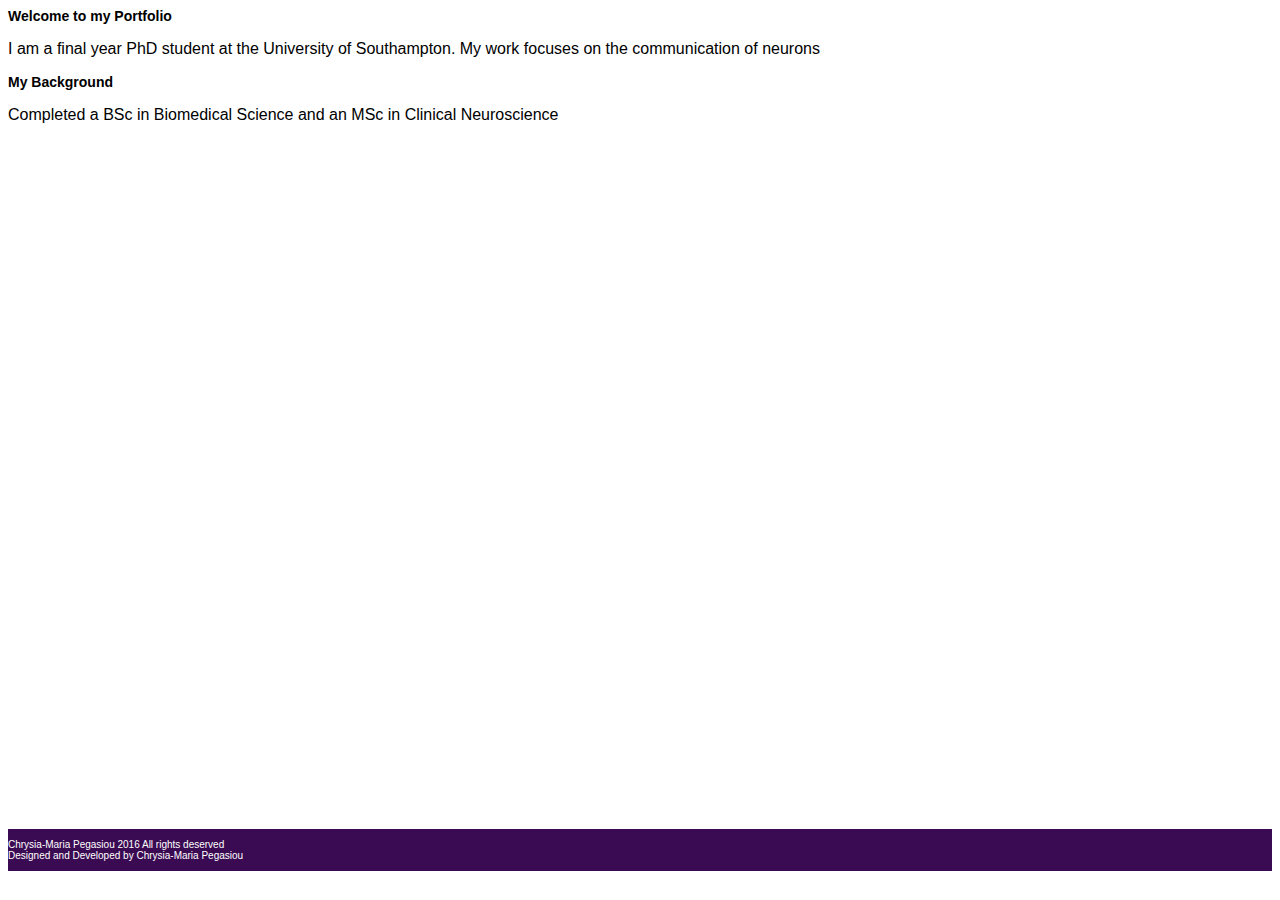
<file: Index.html>
<html>


<head>
		<title> Pegasiou's Portfolio </title>
		<link rel="stylesheet" type="text/css" href="stylesheets/style.css">
</head>


<body>

<div> 
<h3>Welcome to my Portfolio</h3>
<p align="justify"> I am a final year PhD student at the University of Southampton. My work focuses on the communication of neurons </p>

<h3> My Background </h3>
<p align= "justify"> Completed a BSc in Biomedical Science and an MSc in Clinical Neuroscience </p>
</div>

<footer>
	
	<div class= "five columns">
	<p> Chrysia-Maria Pegasiou 2016 All rights deserved<br>
	Designed and Developed by Chrysia-Maria Pegasiou
	</p>

	</div>

</footer>


</body>




</html>
</file>
<file: stylesheets/style.css>
/*Artfully created by Chrysia-Maria Pegasiou */

body{
	font-family: Helvetica;
	font-weight: normal;
	font-size: 16px;
	position: relative;
	background-color: White;
}

h3{
		font-weight: bold;
		font-size: 14px;

}

footer{
	position: absolute;
	background-color: #3a0b52;
	margin-bottom: 1%;
	color: white;
	font-size: 10px;
	left:0;
	right:0;
	bottom: 0;

}
</file>
